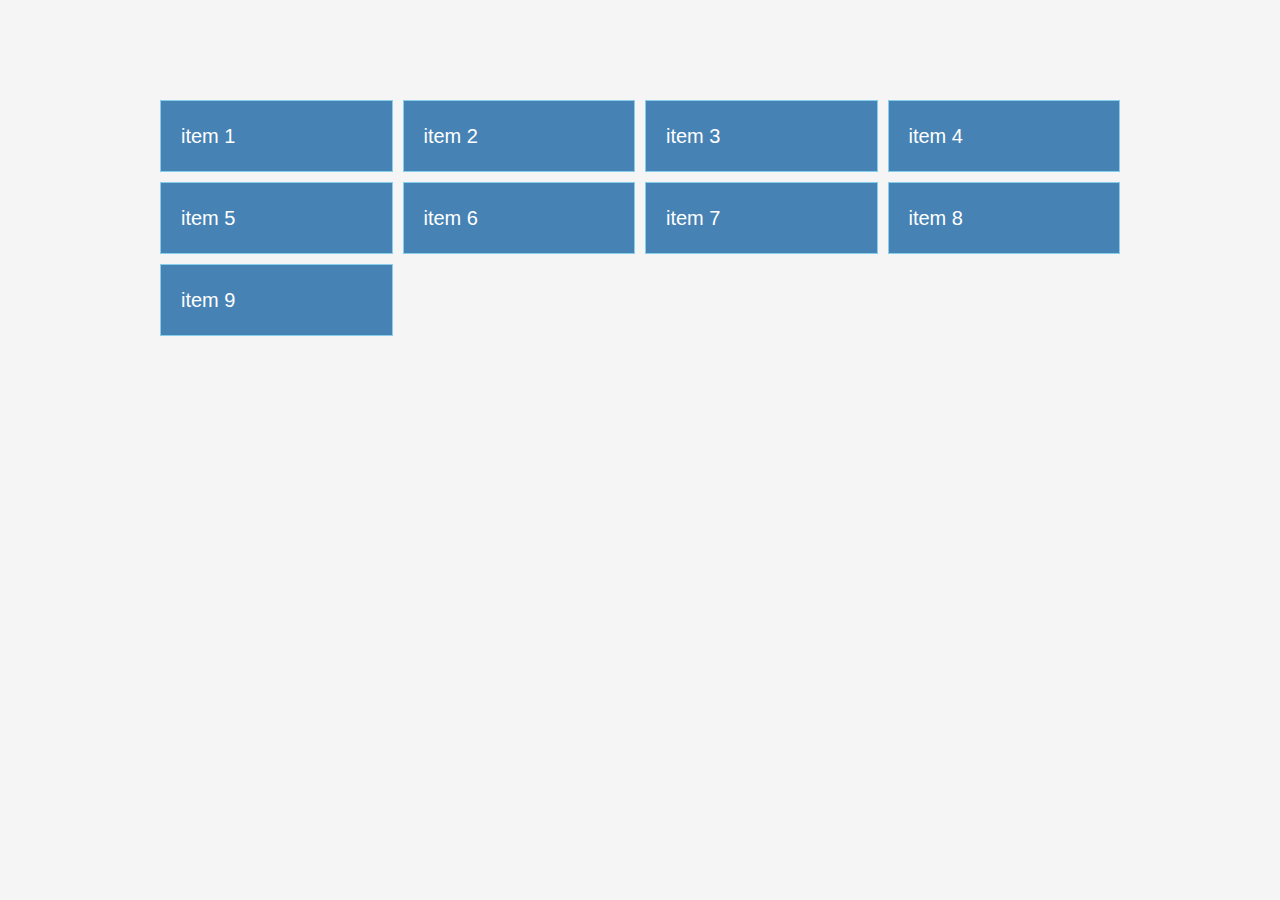
<file: index.html>
<!DOCTYPE html>
<html lang="en">
<head>
    <meta charset="UTF-8">
    <meta http-equiv="X-UA-Compatible" content="IE=edge">
    <meta name="viewport" content="width=device-width, initial-scale=1.0">
    <title>Layout Using CSS GRID</title>
    <link rel="stylesheet" href="css/styles.css">
</head>
<body>
    <div class="container">
        <div class="item">item 1 </div>
        <div class="item">item 2</div>
        <div class="item">item 3</div>
        <div class="item">item 4</div>
        <div class="item">item 5</div>
        <div class="item">item 6</div>
        <div class="item">item 7</div>
        <div class="item">item 8</div>
        <div class="item">item 9</div>
    </div>
</body>
</html>
</file>
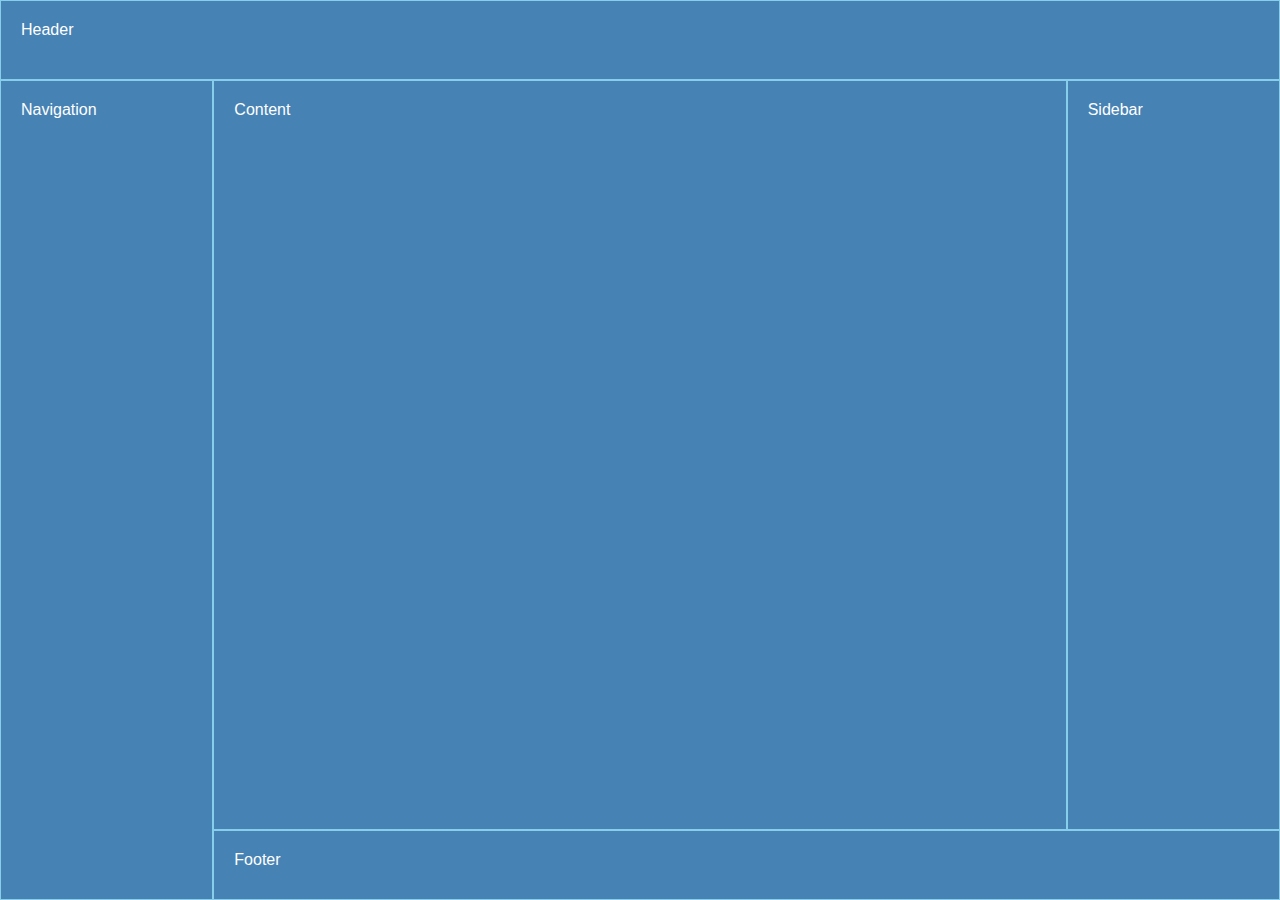
<file: grid.html>
<!DOCTYPE html>
<html lang="en">
<head>
    <meta charset="UTF-8">
    <meta http-equiv="X-UA-Compatible" content="IE=edge">
    <meta name="viewport" content="width=device-width, initial-scale=1.0">
    <title>GRID LAYOUT USING GRID TAMPLETE AREA</title>
    <link rel="stylesheet" href="css/grid.css">
</head>
<body>
    <header>Header</header>
    <main>Content</main>
    <nav>Navigation</nav>
    <aside>Sidebar</aside>
    <footer>Footer</footer>
</body>
</html>
</file>
<file: css/styles.css>
/* Adding Some base styling to the stylesheet */

*{
    box-sizing: border-box;
    padding: 0;
    margin: 0;
}

body{
    font-family: Verdana, Geneva, Tahoma, sans-serif;
    font-size: 1rem;
    line-height: 1.5;
    color: #333;
    background-color: #f5f5f5;
}


.container{
    max-width: 960px;
    margin: 100px auto;
    padding: 0;
    display: grid;
    /* grid-template-columns: repeat(3,1fr); */
    grid-template-columns: repeat(auto-fill,minmax(200px,1fr));
    gap: 10px;
    /* align-items: center;
    justify-content: center; */
    /* column-gap: 20px;
    row-gap: 20px; */
    
    /* grid-auto-rows: minmax(200px auto); */
    /* grid-template-rows: 500px 100px 200px; */
}

.item{
    background-color: steelblue;
    color: #fff;
    font-size: 20px;
    padding: 20px;
    border: 1px solid skyblue;
}
/* 
.item:nth-of-type(1){
    /* width: 100px;
    height: 100px;
    align-self: center;
    justify-self: center */
    /* background-color: #000; */
    /* grid-column-start: 1;
    grid-column-end: 3; */
    /* grid-column: 1 / span 2; */
    /* grid-column: 1/3;
    
}
     */

/* .item:nth-of-type(3){
    background-color: #333;
    grid-row: 2/4;
}

.item:nth-of-type(4){
    background-color: #333;
    grid-row: 2/4;
}  */


/* Responsive Grids */

@media only screen and (max-width:768px){
    .container{
        grid-template-columns: 1fr;
    }
}
</file>
<file: css/grid.css>
*{
    box-sizing: border-box;
    padding: 0;
    margin: 0;
}

body{
    font-family: Verdana, Geneva, Tahoma, sans-serif;
    font-size: 16px;
    height: 100vh;
    display: grid;
    grid-template-areas: 
    'header header header'
    'nav content sidebar'
    'nav footer footer'
    ;
    grid-template-columns: 1fr 4fr 1fr;
    grid-template-rows: 80px 1fr 70px;
}

header{
    grid-area: header;
}

nav{
    grid-area:nav;
}
main{
    grid-area: content;
}
aside{
    grid-area:sidebar;
}
footer{
    grid-area: footer;
}
header,footer,main,nav,aside{
    background-color: steelblue;
    color: #fff;
    padding: 20px;
    border: skyblue 1px solid;
}
</file>
